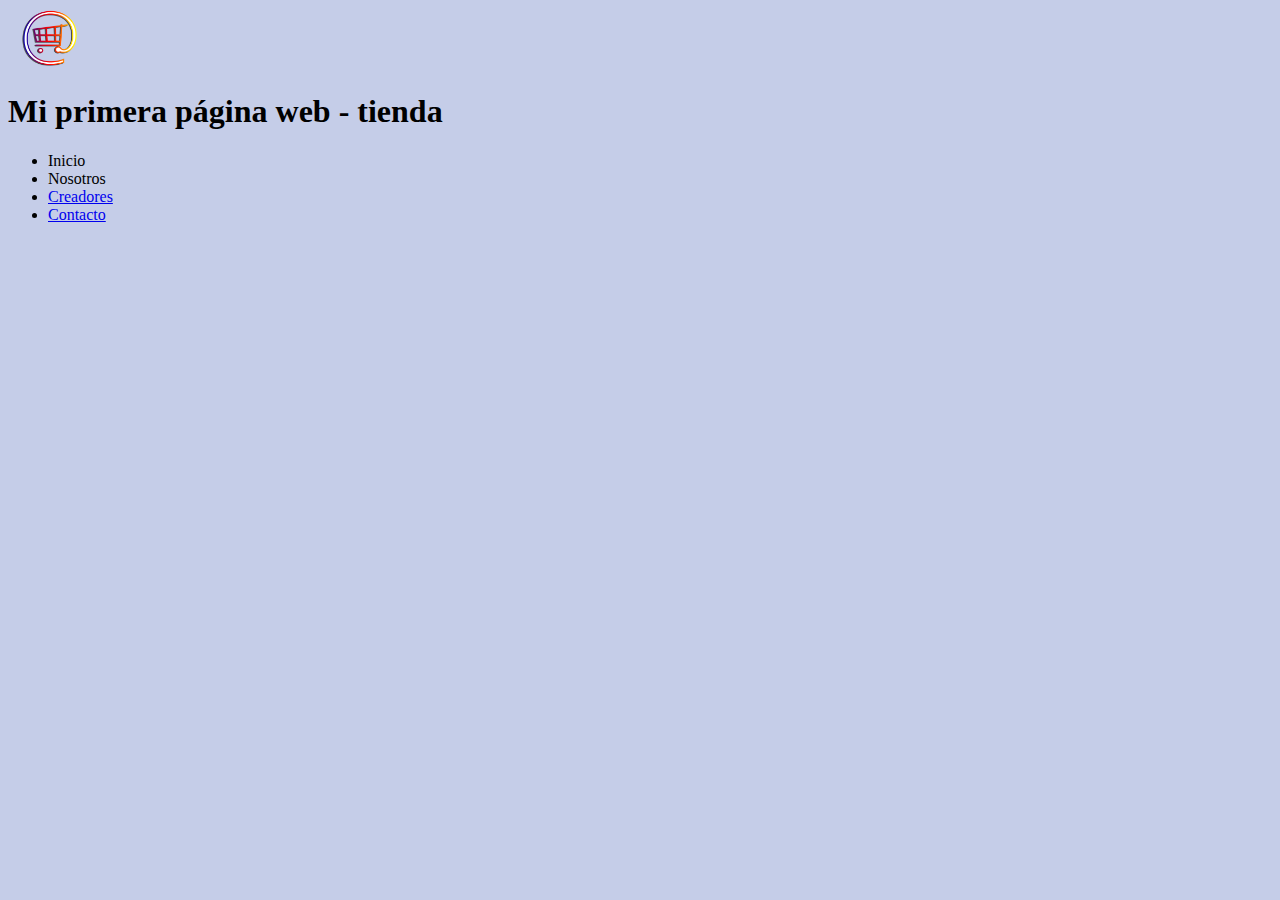
<file: index.html>
<!DOCTYPE html>
<html lang="en" dir="ltr">
  <head>
    <meta charset="utf-8">
    <title>Mi primera página web - tienda</title>
    <link rel="stylesheet" href="public/css/styles.css">
  </head>
  <body>
    <div class="">
      <a href="#">
        <img src="public/images/logo.png" height="60px" alt="">
      </a>
    </div>
    <h1>Mi primera página web - tienda</h1>
    <ul>
      <li>Inicio</li>
      <li>Nosotros</li>
      <li><a href="creadores.html">Creadores</a> </li>
      <li><a href="contacto.html">Contacto</a></li>
    </ul>
  </body>
</html>
</file>
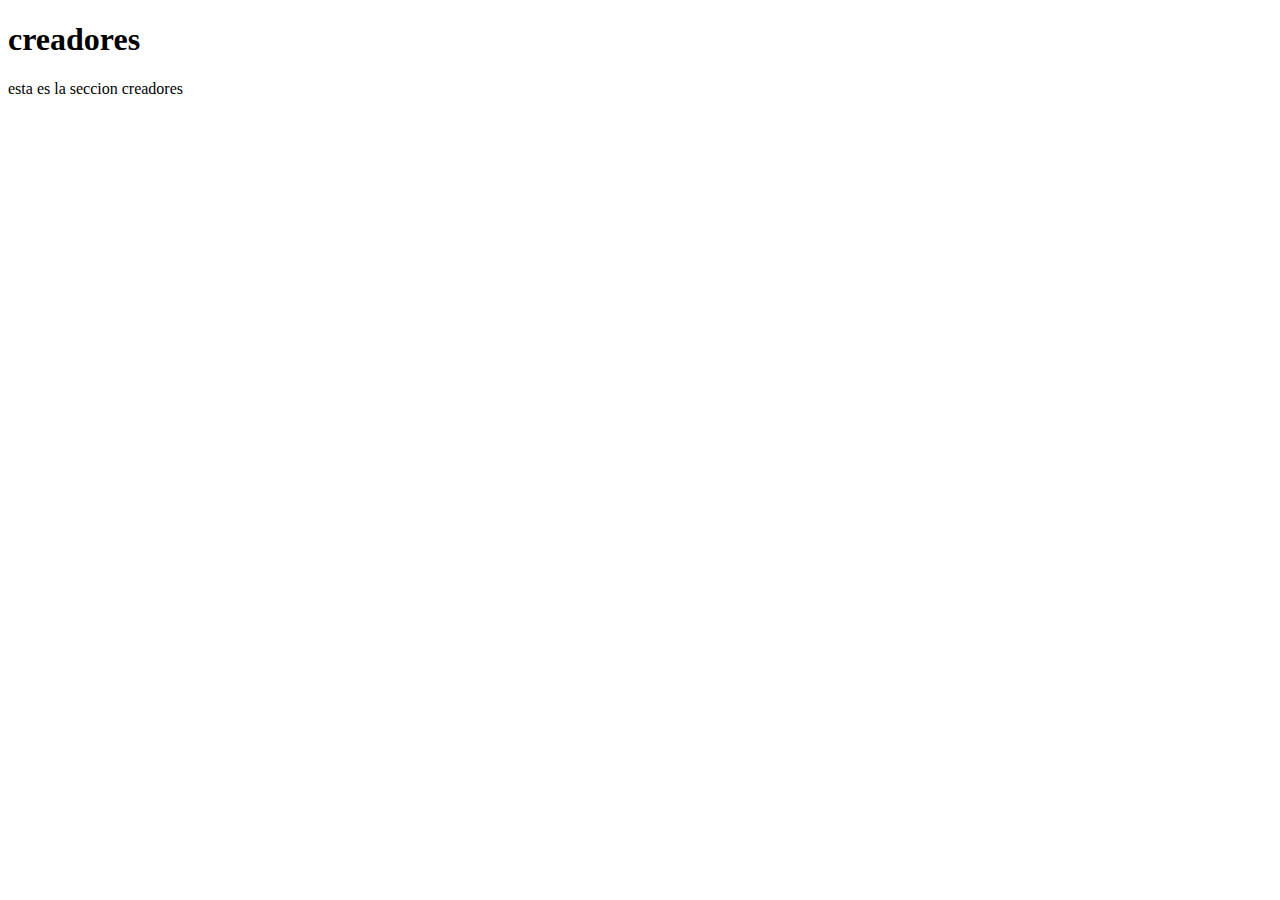
<file: creadores.html>
<!DOCTYPE html>
<html lang="en" dir="ltr">
  <head>
    <meta charset="utf-8">
    <title>CREADORES</title>
  </head>
  <body>
    <h1>creadores</h1>
    <p>esta es la seccion creadores</p>
  </body>
</html>
</file>
<file: public/css/styles.css>
body{
  background:#C5CDE8; 
}
</file>
